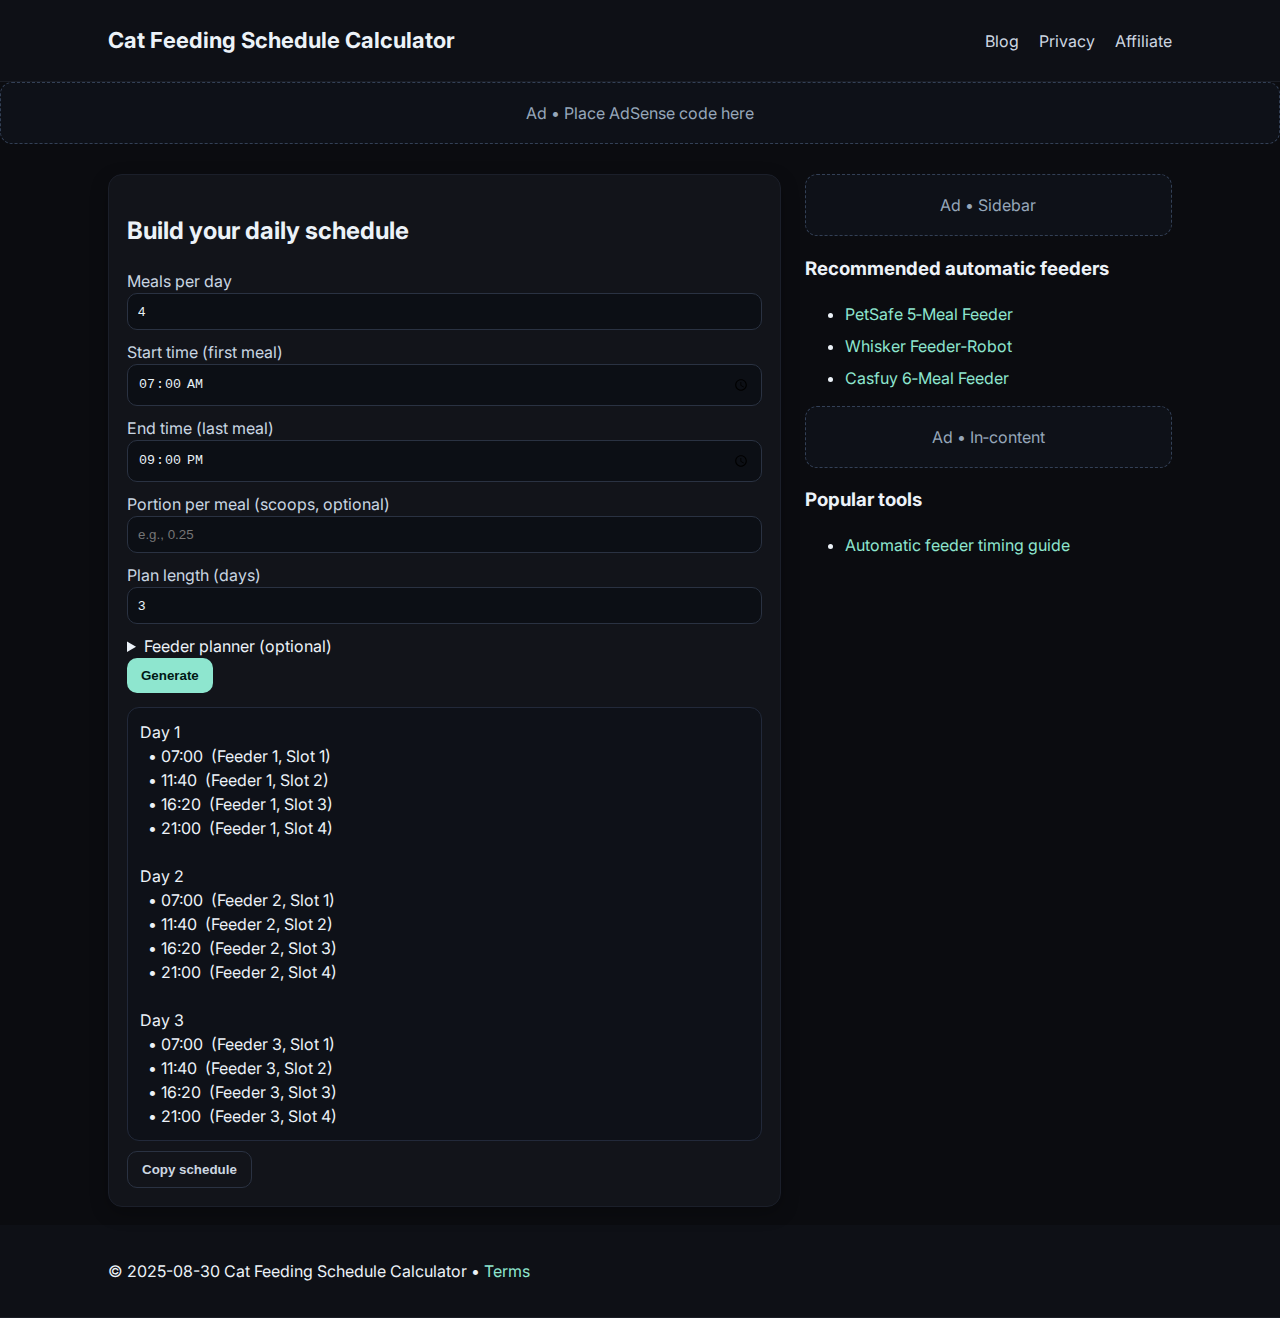
<file: index.html>
<!doctype html>
<html lang="en">
<head>
  <meta charset="utf-8">
  <meta name="viewport" content="width=device-width, initial-scale=1">
  <title>Cat Feeding Schedule Calculator — Easy Planner</title>
  <meta name="description" content="Free cat feeding schedule calculator. Plan exact meal times across the day, split portions, and export a 3–7 day plan.">
  <link rel="preconnect" href="https://fonts.googleapis.com">
  <link rel="preconnect" href="https://fonts.gstatic.com" crossorigin>
  <link href="https://fonts.googleapis.com/css2?family=Inter:wght@400;600;700&display=swap" rel="stylesheet">
  <link rel="stylesheet" href="/assets/style.css">
  <script type="application/ld+json">
  {
  "@context": "https://schema.org",
  "@type": "WebApplication",
  "name": "Cat Feeding Schedule Calculator",
  "url": "https://example.com/",
  "applicationCategory": "PetsApplication",
  "operatingSystem": "All",
  "description": "Plan consistent cat meal times and portions. Export shareable schedules.",
  "offers": {
    "@type": "Offer",
    "price": "0",
    "priceCurrency": "USD"
  }
}
  </script>
</head>
<body>
  <header class="site">
    <div class="wrap">
      <h1>Cat Feeding Schedule Calculator</h1>
      <nav>
        <a href="/blog/how-to-set-an-automatic-cat-feeder.html">Blog</a>
        <a href="/privacy.html">Privacy</a>
        <a href="/affiliate-disclosure.html">Affiliate</a>
      </nav>
    </div>
  </header>

  <!-- Top ad placeholder -->
  <div class="ad-slot ad-top">Ad • Place AdSense code here</div>

  <main class="wrap grid">
    <section class="card">
      <h2>Build your daily schedule</h2>
      <form id="calc">
        <label>Meals per day
          <input type="number" min="1" max="12" value="4" id="meals">
        </label>
        <label>Start time (first meal)
          <input type="time" value="07:00" id="start">
        </label>
        <label>End time (last meal)
          <input type="time" value="21:00" id="end">
        </label>
        <label>Portion per meal (scoops, optional)
          <input type="number" step="0.1" min="0" id="portion" placeholder="e.g., 0.25">
        </label>
        <label>Plan length (days)
          <input type="number" min="1" max="7" value="3" id="days">
        </label>
        <details class="mt">
          <summary>Feeder planner (optional)</summary>
          <div class="subgrid">
            <label># of feeders <input type="number" min="1" max="6" value="3" id="feeders"></label>
            <label>Slots per feeder <input type="number" min="1" max="6" value="4" id="slots"></label>
          </div>
          <p class="muted">We’ll map meals to feeders/slots to avoid running empty.</p>
        </details>
        <button type="button" id="go">Generate</button>
      </form>
      <div id="results" class="results"></div>
      <button type="button" id="copy" class="ghost">Copy schedule</button>
    </section>
    <aside class="sidebar">
      <div class="ad-slot">Ad • Sidebar</div>
      <h3>Recommended automatic feeders</h3>
      <ul class="aff">
        <li><a href="#" rel="sponsored nofollow">PetSafe 5‑Meal Feeder</a></li>
        <li><a href="#" rel="sponsored nofollow">Whisker Feeder‑Robot</a></li>
        <li><a href="#" rel="sponsored nofollow">Casfuy 6‑Meal Feeder</a></li>
      </ul>
      <div class="ad-slot">Ad • In‑content</div>
      <h3>Popular tools</h3>
      <ul class="links">
        <li><a href="/blog/how-to-set-an-automatic-cat-feeder.html">Automatic feeder timing guide</a></li>
      </ul>
    </aside>
  </main>
  <footer class="site">
    <div class="wrap">
      <p>© 2025-08-30 Cat Feeding Schedule Calculator • <a href="/terms.html">Terms</a></p>
    </div>
  </footer>
  <script src="/assets/app.js"></script>
</body>
</html>
</file>
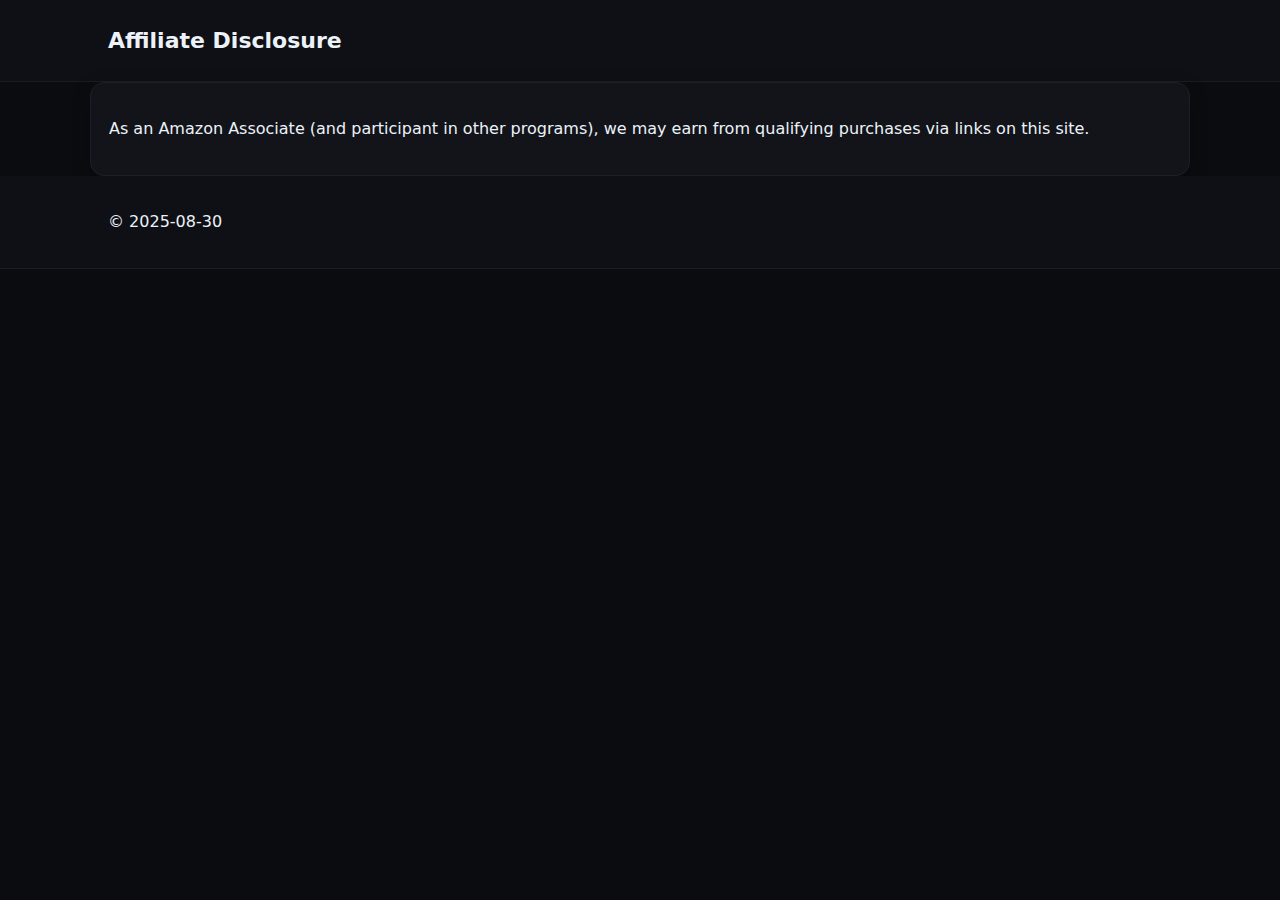
<file: affiliate-disclosure.html>
<!doctype html><html lang="en"><head><meta charset="utf-8"><meta name="viewport" content="width=device-width,initial-scale=1"><title>Affiliate Disclosure</title><link rel="stylesheet" href="/assets/style.css"></head>
<body><header class="site"><div class="wrap"><h1>Affiliate Disclosure</h1></div></header><main class="wrap card">
<p>As an Amazon Associate (and participant in other programs), we may earn from qualifying purchases via links on this site.</p>
</main><footer class="site"><div class="wrap"><p>© 2025-08-30</p></div></footer></body></html>
</file>
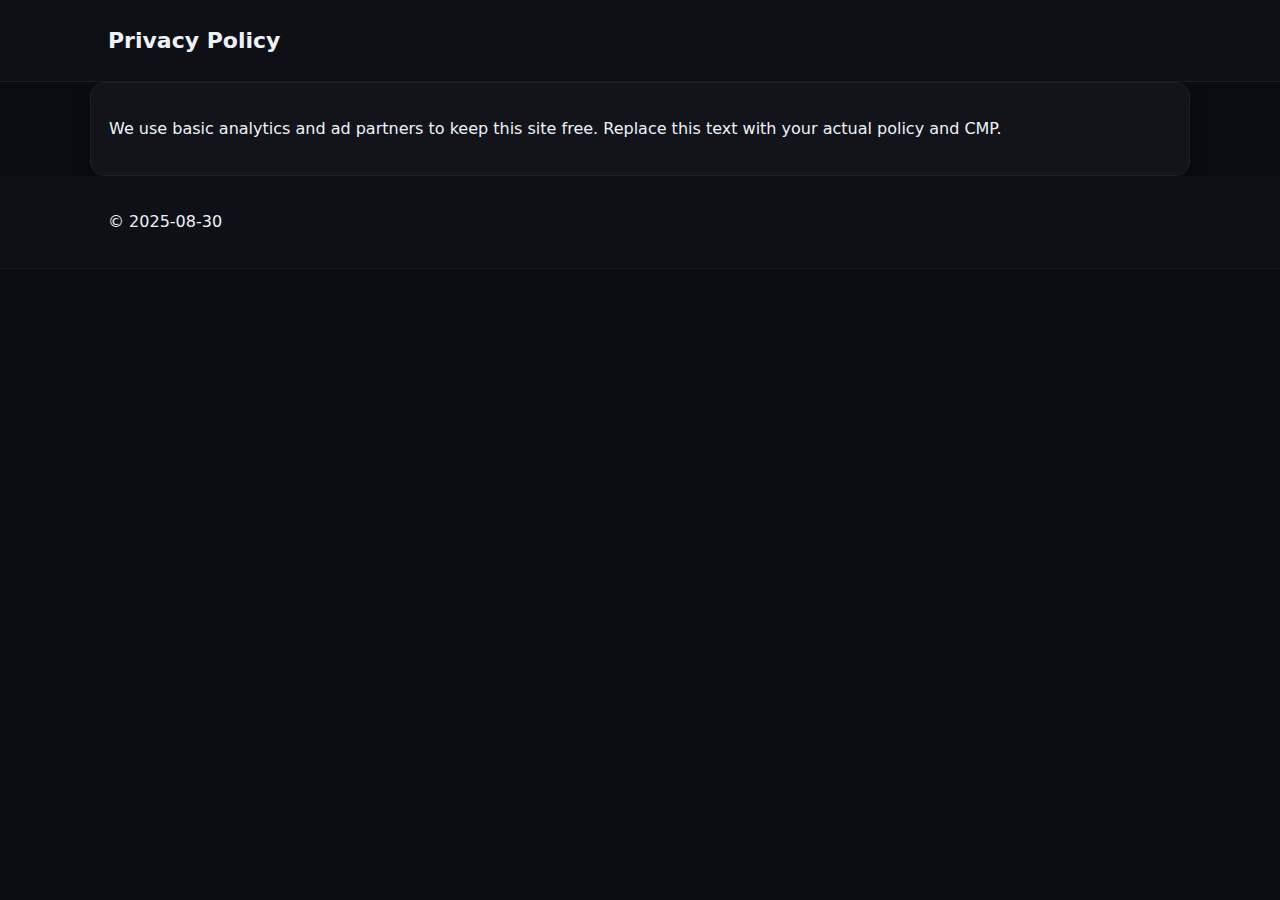
<file: privacy.html>
<!doctype html><html lang="en"><head><meta charset="utf-8"><meta name="viewport" content="width=device-width,initial-scale=1"><title>Privacy Policy</title><link rel="stylesheet" href="/assets/style.css"></head>
<body><header class="site"><div class="wrap"><h1>Privacy Policy</h1></div></header><main class="wrap card">
<p>We use basic analytics and ad partners to keep this site free. Replace this text with your actual policy and CMP.</p>
</main><footer class="site"><div class="wrap"><p>© 2025-08-30</p></div></footer></body></html>
</file>
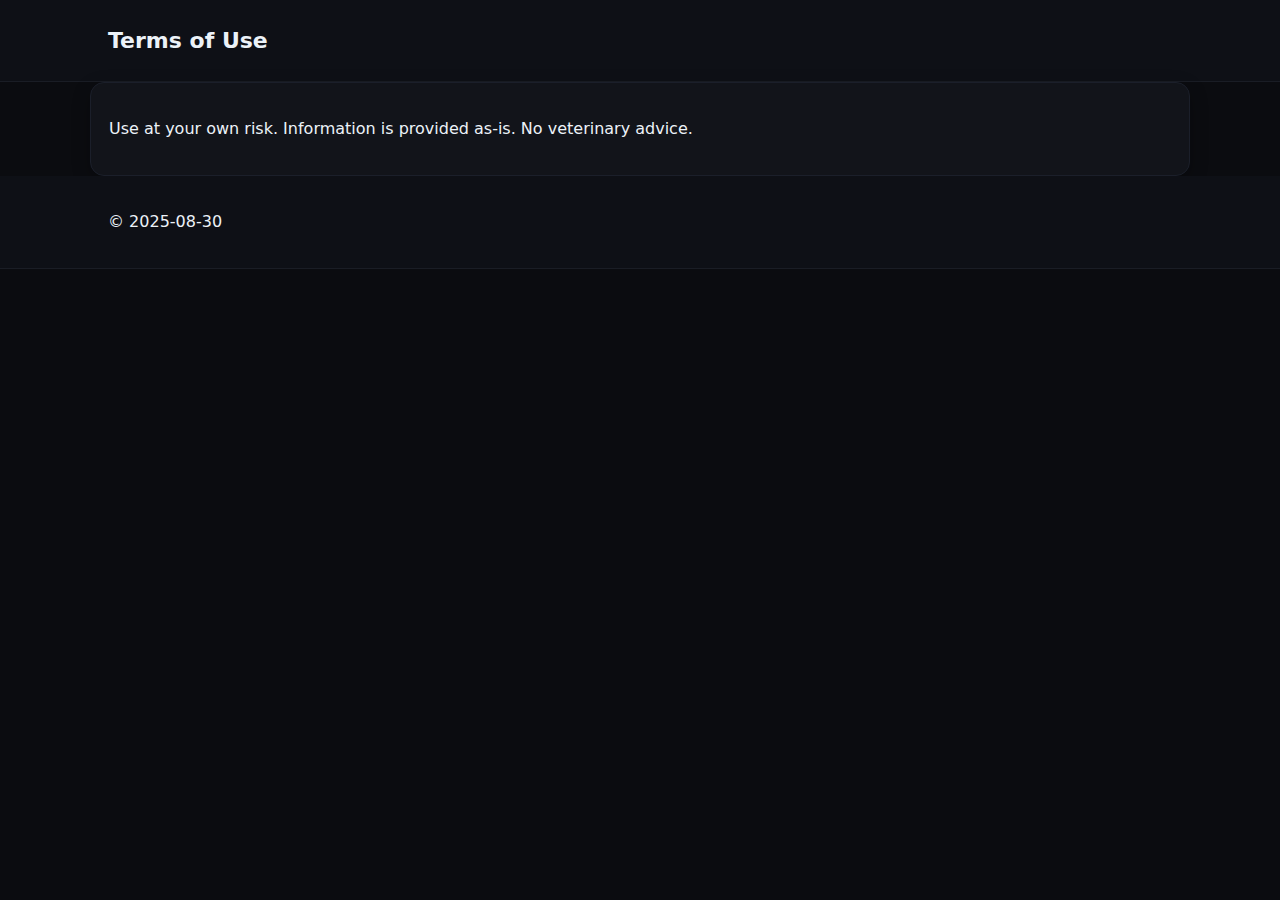
<file: terms.html>
<!doctype html><html lang="en"><head><meta charset="utf-8"><meta name="viewport" content="width=device-width,initial-scale=1"><title>Terms of Use</title><link rel="stylesheet" href="/assets/style.css"></head>
<body><header class="site"><div class="wrap"><h1>Terms of Use</h1></div></header><main class="wrap card">
<p>Use at your own risk. Information is provided as-is. No veterinary advice.</p>
</main><footer class="site"><div class="wrap"><p>© 2025-08-30</p></div></footer></body></html>
</file>
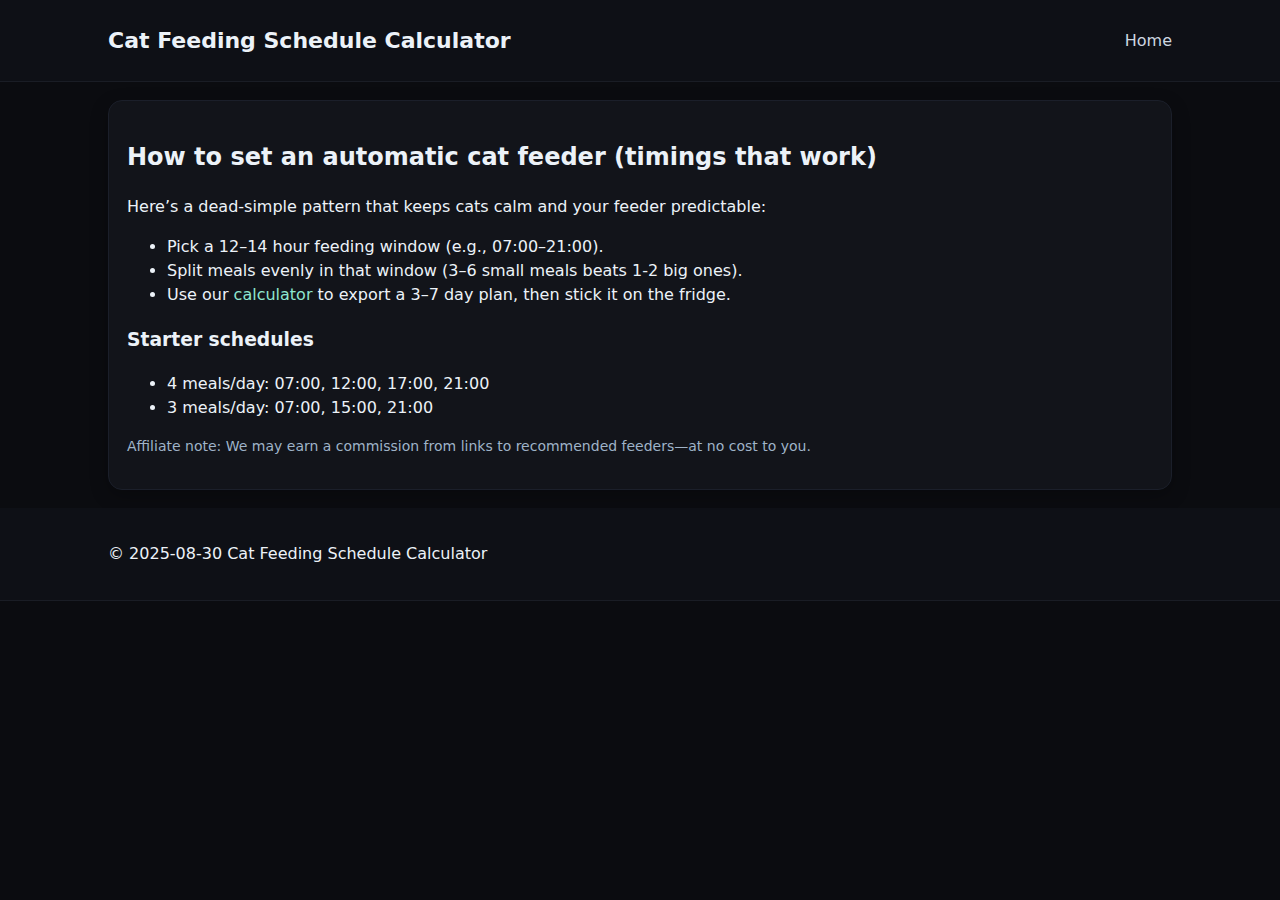
<file: blog/how-to-set-an-automatic-cat-feeder.html>
<!doctype html>
<html lang="en">
<head>
  <meta charset="utf-8">
  <meta name="viewport" content="width=device-width, initial-scale=1">
  <title>How to set an automatic cat feeder (timings that work)</title>
  <meta name="description" content="Simple timing patterns for automatic cat feeders, plus a free schedule calculator.">
  <link rel="stylesheet" href="/assets/style.css">
  <script type="application/ld+json">
  {
  "@context": "https://schema.org",
  "@type": "BlogPosting",
  "headline": "How to set an automatic cat feeder (timings that work)",
  "datePublished": "2025-08-30",
  "author": {
    "@type": "Person",
    "name": "Site Editor"
  }
}
  </script>
</head>
<body>
  <header class="site"><div class="wrap"><h1>Cat Feeding Schedule Calculator</h1><nav><a href="/">Home</a></nav></div></header>
  <main class="wrap">
    <article class="card">
      <h2>How to set an automatic cat feeder (timings that work)</h2>
      <p>Here’s a dead‑simple pattern that keeps cats calm and your feeder predictable:</p>
      <ul>
        <li>Pick a 12–14 hour feeding window (e.g., 07:00–21:00).</li>
        <li>Split meals evenly in that window (3–6 small meals beats 1‑2 big ones).</li>
        <li>Use our <a href="/">calculator</a> to export a 3–7 day plan, then stick it on the fridge.</li>
      </ul>
      <h3>Starter schedules</h3>
      <ul>
        <li>4 meals/day: 07:00, 12:00, 17:00, 21:00</li>
        <li>3 meals/day: 07:00, 15:00, 21:00</li>
      </ul>
      <p class="muted">Affiliate note: We may earn a commission from links to recommended feeders—at no cost to you.</p>
    </article>
  </main>
  <footer class="site"><div class="wrap"><p>© 2025-08-30 Cat Feeding Schedule Calculator</p></div></footer>
</body>
</html>
</file>
<file: assets/style.css>
:root{--bg:#0b0c10;--card:#12141a;--text:#ecf2f8;--muted:#9fb3c8;--accent:#8ee6cf}
*{box-sizing:border-box}
body{margin:0;font-family:Inter,system-ui,-apple-system,Segoe UI,Roboto,Arial,sans-serif;background:var(--bg);color:var(--text);line-height:1.5}
a{color:var(--accent);text-decoration:none}
.wrap{max-width:1100px;margin:0 auto;padding:18px}
.site{background:#0e1016;border-bottom:1px solid #1a1d25}
.site .wrap{display:flex;align-items:center;justify-content:space-between}
.site h1{font-size:22px;margin:6px 0}
nav a{margin-left:16px;color:#cdd7e1}
.grid{display:grid;grid-template-columns:1.1fr 0.6fr;gap:24px}
.card{background:var(--card);border:1px solid #1b1f2a;border-radius:14px;padding:18px;box-shadow:0 6px 18px rgba(0,0,0,.25)}
label{display:block;margin:10px 0 6px;color:#c9d6e2}
input{width:100%;padding:10px;border:1px solid #2a3242;border-radius:10px;background:#0c0f15;color:#e8f1f7}
button{background:var(--accent);color:#001815;border:0;padding:10px 14px;border-radius:10px;font-weight:700;cursor:pointer}
button.ghost{background:transparent;border:1px solid #2a3242;color:#cdd7e1;margin-top:10px}
.mt{margin-top:10px}
.muted{color:var(--muted);font-size:14px}
.results{margin-top:14px;background:#0e1118;border:1px solid #22293a;border-radius:12px;padding:12px;white-space:pre-wrap}
.sidebar .ad-slot,.ad-top{background:#0e1118;border:1px dashed #334056;border-radius:12px;text-align:center;padding:18px;margin-bottom:12px;color:#96a7ba}
.aff li{margin:8px 0}
.subgrid{display:grid;grid-template-columns:1fr 1fr;gap:12px}
@media (max-width:920px){.grid{grid-template-columns:1fr}}
</file>
